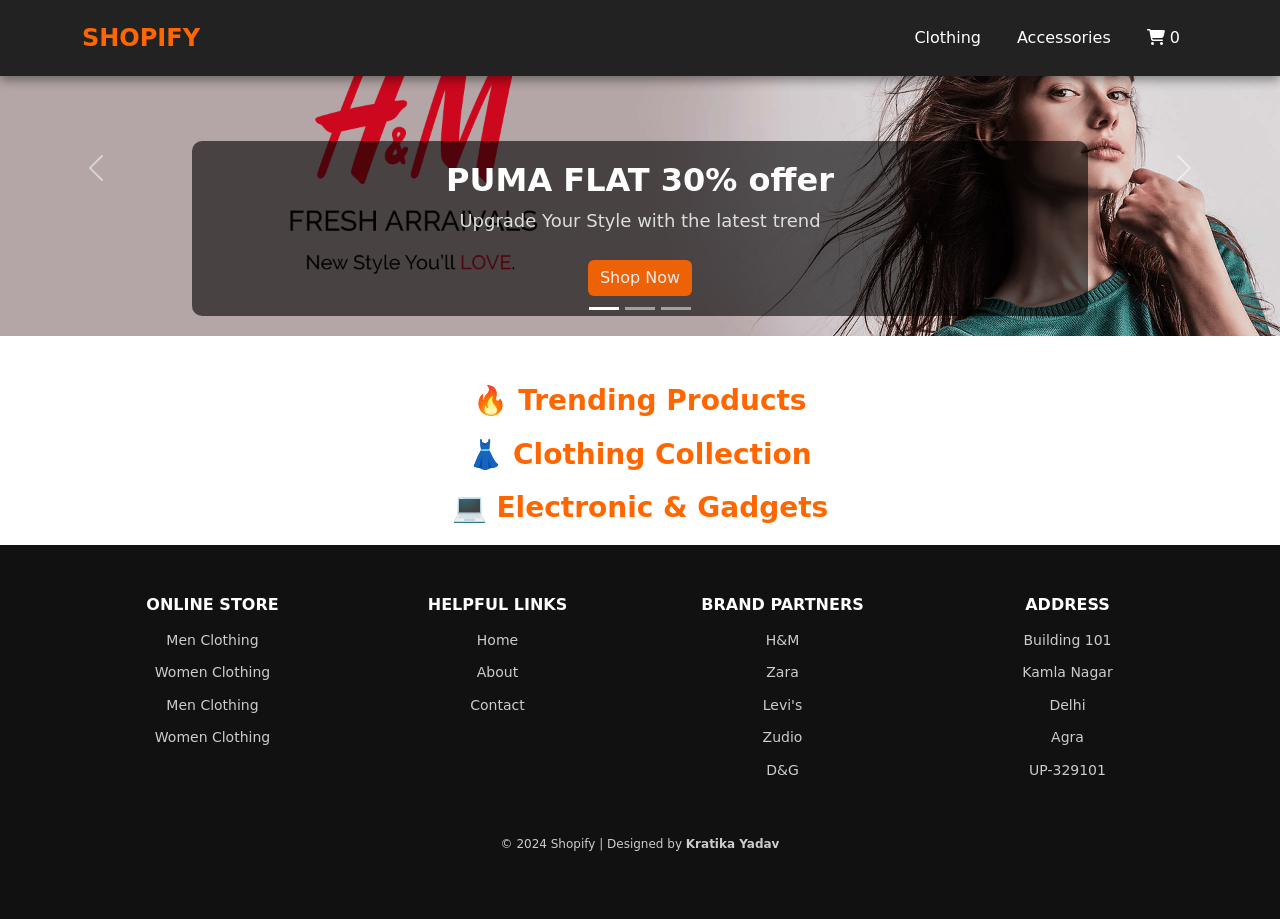
<file: ECOMM-UI/index.html>
<!DOCTYPE html>
<html lang="en">

<head>
    <meta charset="UTF-8">
    <meta name="viewport" content="width=device-width, initial-scale=1.0">
    <title>Shopify</title>

    

    <link rel="stylesheet" href="https://cdn.jsdelivr.net/npm/bootstrap@5.3.0/dist/css/bootstrap.min.css" />

    <link rel="stylesheet" href="https://cdnjs.cloudflare.com/ajax/libs/font-awesome/6.4.2/css/all.min.css" />
    <link rel="stylesheet" href="css/style.css"/>

</head>

<body>
    <nav class="navbar navbar-expand-lg navbar">
        <div class="container">
            <a class="navbar-brand fw-bold" href="#">SHOPIFY</a>
            <button class="navbar-toggler" 
                    type="button" 
                    data-bs-toggle="collapse" 
                    data-bs-target="#navbarNav">
                <span class="navbar-toggler-icon"></span>
            </button>
            <div class="collapse navbar-collapse" id="navbarNav">
                <ul class="navbar-nav ms-auto">
                    <li class="nav-item"><a class="nav-link" href="#">Clothing</a></li>
                    <li class="nav-item"><a class="nav-link" href="#">Accessories</a></li>
                    <li class="nav-item">
                        <a class="nav-link" href="cart.html">
                            <i class="fas fa-shopping-cart"></i>
                            <span class="cart-badge">0</span>
                        </a>
                    </li>
                </ul>
            </div>
        </div>
    </nav>

    <!-- HERO BANNER : CAROUSEL-->
    <div id="heroCarousel" class="carousel slide" data-bs-ride="carousel">
        <div class="carousel-indicators">
            <button type="button" data-bs-target="#heroCarousel" data-bs-slide-to="0" class="active"></button>

            <button type="button" data-bs-target="#heroCarousel" data-bs-slide-to="1"></button>
            <button type="button" data-bs-target="#heroCarousel" data-bs-slide-to="2"></button>
        </div>


        <div class="carousel-inner">
            <!--banner 1 -->
            <div class="carousel-item active">
                <img src="img/img1.png" class="d-block w-100" alt="img1">
                <div class="carousel-caption">
                    <h2>PUMA FLAT 30% offer</h2>
                    <p>Upgrade Your Style with the latest trend</p>
                    <a href="#" class="btn btn-primary">Shop Now</a>
                </div>
            </div>

            <!--banner 2 -->
            <div class="carousel-item">
                <img src="img/img2.png" class="d-block w-100" alt="img2">
                <div class="carousel-caption">
                    <h2>Exclusive Collection</h2>
                    <p>Get the best deal here</p>
                    <a href="#" class="btn btn-primary">Shop Now</a>
                </div>
            </div>


            <!--banner 3 -->
            <div class="carousel-item">
                <img src="img/img3.png" class="d-block w-100" alt="img3">
                <div class="carousel-caption">
                    <h2>Fashion Icon</h2>
                    <p>Follow the Fashion</p>
                    <a href="#" class="btn btn-primary">Shop Now</a>
                </div>
            </div>

        </div>


        <!-- carousel navigation(sidebar) -->
        <button class="carousel-control-prev" type="button" data-bs-target="#heroCarousel" data-bs-slide="prev">
            <span class="carousel-control-prev-icon"></span>
        </button>



        <button class="carousel-control-next" type="button" data-bs-target="#heroCarousel" data-bs-slide="next">
            <span class="carousel-control-next-icon"></span>
        </button>
    </div>

    <div class="container mt-5">
        <h2 class="section-title">🔥 Trending Products</h2>
        <div id="trending-products" class="row"></div>


        <h2 class="section-title">👗 Clothing Collection</h2>
        <div id="clothing-products" class="row"></div>

        <h2 class="section-title">💻 Electronic & Gadgets</h2>
        <div id="electronics-products" class="row"></div>
    </div>



    <!-- footer -->
    <footer class="footer">
        <div class="container">
            <div class="row">
                <div class="col-md-3">
                    <h5>ONLINE STORE</h5>
                    <ul class="footer-list">
                        <li><a href="#">Men Clothing</a></li>
                        <li><a href="#">Women Clothing</a></li>
                        <li><a href="#">Men Clothing</a></li>
                        <li><a href="#">Women Clothing</a></li>
                    </ul>
                </div>


                <div class="col-md-3">
                    <h5>HELPFUL LINKS</h5>
                    <ul class="footer-list">
                        <li><a href="#">Home</a></li>
                        <li><a href="#">About</a></li>
                        <li><a href="#">Contact</a></li>   
                    </ul>
                </div>


                <div class="col-md-3">
                    <h5>BRAND PARTNERS</h5>
                    <ul class="footer-list">
                        <li><a href="#">H&M</a></li>
                        <li><a href="#">Zara</a></li>
                        <li><a href="#">Levi's</a></li>  
                        <li><a href="#">Zudio</a></li>  
                        <li><a href="#">D&G</a></li>   
                    </ul>
                </div>


                <div class="col-md-3">
                    <h5>ADDRESS</h5>
                    <ul class="footer-list">
                        <li><a href="#">Building 101</a></li>
                        <li><a href="#">Kamla Nagar</a></li>
                        <li><a href="#">Delhi</a></li>  
                        <li><a href="#">Agra</a></li>  
                        <li><a href="#">UP-329101</a></li>   
                    </ul>
                </div>
            </div>
        </div>

        <div class="row mt-4">
            <div class="col-12 text-center">
                <p class="copyright">
                    © 2024 Shopify | Designed by <strong>Kratika Yadav</strong>
                </p>
            
            </div>
        </div>
        
    </footer>

    <script src="js/api.js"></script>
    <script src="js/cart.js"></script>
    <script src="https://cdn.jsdelivr.net/npm/bootstrap@5.3.0/dist/js/bootstrap.bundle.min.js"></script>
    <script>
        loadProducts();
    </script>


</body>

</html>
</file>
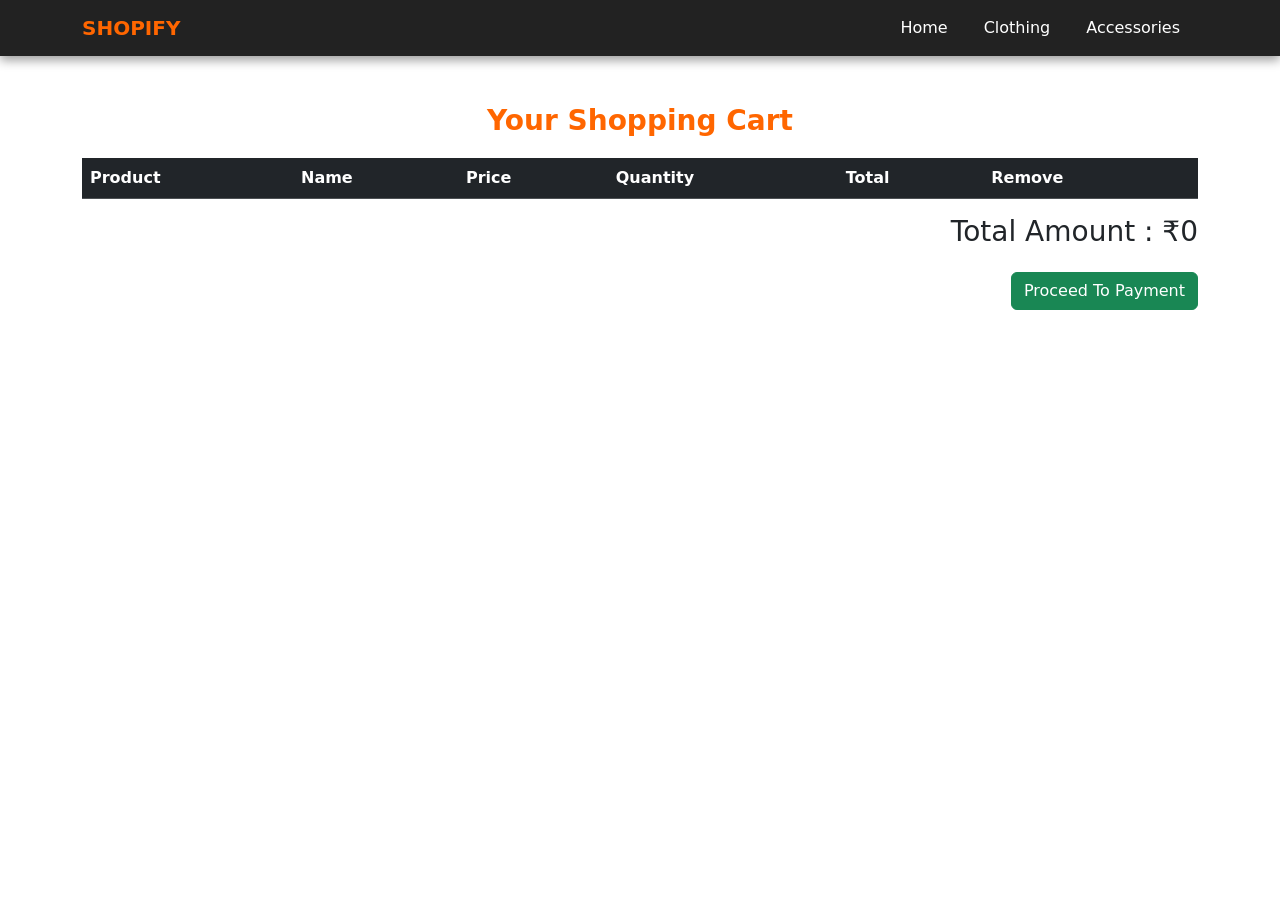
<file: ECOMM-UI/cart.html>
<!DOCTYPE html>
<html lang="en">
<head>
    <meta charset="UTF-8">
    <meta name="viewport" content="width=device-width, initial-scale=1.0">
    <title>Shopify | Cart</title>
    <link rel="stylesheet" href="css/style.css" />
    <link
      rel="stylesheet"
      href="https://cdn.jsdelivr.net/npm/bootstrap@5.3.0/dist/css/bootstrap.min.css"
    />
 

</head>
<body>

    <nav class="navbar navbar-expand-lg navbar-dark">
        <div class="container">
            <a class="navbar-brand fw-bold" href="#">SHOPIFY</a>
            <button class="navbar-toggler" 
                    type="button" 
                    data-bs-toggle="collapse" 
                    data-bs-target="#navbarNav">
                <span class="navbar-toggler-icon"></span>
            </button>
            <div class="collapse navbar-collapse" id="navbarNav">
                <ul class="navbar-nav ms-auto">
                    <li class="nav-item">
                        <a class="nav-link" href="index.html">Home</a></li>
                    <li class="nav-item">
                        <a class="nav-link" href="#">Clothing</a>
                    </li> 
                    <li class="nav-item">
                        <a class="nav-link" href="#">Accessories</a>
                    </li>   
                </ul>
            </div>
        </div>
    </nav>
    <div class="container mt-5">
        <h2 class="section-title">Your Shopping Cart</h2>
        <table class="table table-dark table-striped">
            <thead>
                <tr>
                    <th>Product</th>
                    <th>Name</th>
                    <th>Price</th>
                    <th>Quantity</th>
                    <th>Total</th>
                    <th>Remove</th>
                </tr>
            </thead>
            <tbody id="cart-items"></tbody>     
        </table>
        <h3 class="text-end">Total Amount : ₹<span id="total-amount">0</span></h3>
        <button class="btn btn-success float-end mt-3" onclick="checkout()">
            Proceed To Payment
        </button>
    </div>
    <script src="https://cdn.jsdelivr.net/npm/bootstrap@5.3.0/dist/js/bootstrap.bundle.min.js"></script>

    <script src="js/cart.js"></script>
</body>
</html>
</file>
<file: ECOMM-UI/css/style.css>
/* =======================
   Global Theme Colors
   ======================= */
   :root {
    --primary-color: #ff6600; /* Vibrant Orange */
    --secondary-color: #111; /* Dark Gray Background */
    --text-color: #ddd; /* Light Text */
    --footer-text: #ccc; /* Footer Text (Improved) */
    --hover-color: #ff8533; /* Lighter Orange */
    --white: #fff; /* White Text */
    --navbar-bg: #222; /* Slightly lighter for navbar */
  }
  
  /* =======================
       Navbar Styling (Fixed)
       ======================= */
  .navbar {
    background: var(--navbar-bg) !important; /* Ensures visibility */
    padding: 15px 20px;
    box-shadow: 0px 4px 10px rgba(0, 0, 0, 0.4); /* Adds slight elevation */
    z-index: 1000; /* Ensures navbar stays on top */
    position: fixed;
    width: 100%;
    top: 0;
    left: 0;
  }
  
  .navbar-brand {
    font-size: 24px;
    font-weight: bold;
    color: var(--primary-color) !important;
  }
  
  .nav-link {
    font-size: 16px;
    font-weight: 500;
    color: var(--white) !important;
    margin: 0 10px;
    transition: color 0.3s ease-in-out;
  }
  
  .nav-link:hover {
    color: var(--hover-color) !important;
  }
  
  /* Fix navbar toggler icon visibility */
  .navbar-toggler {
    border: none;
  }
  
  .navbar-toggler-icon {
    filter: invert(1); /* Makes toggler icon visible */
  }
  
  /* =======================
       Hero Section (Carousel)
       ======================= */
  #heroCarousel .carousel-caption {
    background: rgba(0, 0, 0, 0.6);
    padding: 20px;
    border-radius: 10px;
  }
  
  .carousel-caption h2 {
    font-size: 32px;
    font-weight: bold;
    color: var(--white);
  }
  
  .carousel-caption p {
    font-size: 18px;
    color: var(--text-color);
  }
  
  .carousel-caption .btn {
    margin-top: 10px;
    background: var(--primary-color);
    border: none;
    color: var(--white);
    transition: all 0.3s ease-in-out;
  }
  
  .carousel-caption .btn:hover {
    background: var(--hover-color);
  }
  
  /* Ensure all carousel images are the same height without cropping */
  /* Ensure all carousel images have the same height and cover the container */
  
  /* Make the carousel container flexible to adjust to image height */
  
  /* =======================
       Product Section
       ======================= */
  .section-title {
    text-align: center;
    font-size: 28px;
    font-weight: 600;
    margin-bottom: 20px;
    color: var(--primary-color);
  }
  
  /* Product Cards */
  .card {
    transition: all 0.3s ease-in-out;
    border: none;
    border-radius: 10px;
    background: var(--secondary-color);
    color: var(--text-color);
    box-shadow: 0px 4px 8px rgba(255, 102, 0, 0.2); /* Adds slight orange glow */
    overflow: hidden;
    position: relative;
  }
  
  .card:hover {
    transform: scale(1.05);
    box-shadow: 0px 10px 15px rgba(255, 102, 0, 0.3);
  }
  
  /* Product Image */
  .card-img-top {
    transition: transform 0.3s ease-in-out;
    width: 100%;
    height: 200px;
    object-fit: cover;
  }
  
  .card:hover .card-img-top {
    transform: scale(1.1);
  }
  
  /* Add to Cart Button */
  .btn-primary {
    background: var(--primary-color);
    border: none;
    opacity: 0.9;
    color: white;
    transition: all 0.3s ease-in-out;
  }
  
  .card:hover .btn-primary {
    opacity: 1;
    transform: translateY(-3px);
  }
  
  .btn-primary:hover {
    background: var(--hover-color);
  }
  
  /* =======================
       Footer Styling (Enhanced)
       ======================= */
  .footer {
    background: var(--secondary-color);
    color: var(--footer-text);
    padding: 50px 0;
    font-size: 14px;
    text-align: center; /* Ensures alignment */
  }
  
  .footer h5 {
    font-size: 16px;
    font-weight: bold;
    margin-bottom: 15px;
    text-transform: uppercase;
    color: var(--white);
  }
  
  .footer-list {
    list-style: none;
    padding: 0;
    margin: 0;
  }
  
  .footer-list li {
    margin-bottom: 10px;
    color: var(--footer-text);
    line-height: 1.6;
  }
  
  .footer-list li a {
    color: var(--footer-text);
    text-decoration: none;
    transition: color 0.3s ease-in-out;
  }
  
  .footer-list a:hover {
    color: var(--primary-color);
  }
  
  /* Copyright */
  .footer .copyright {
    text-align: center;
    width: 100%;
    margin-top: 20px;
    font-size: 12px;
    color: var(--footer-text);
  }
</file>
